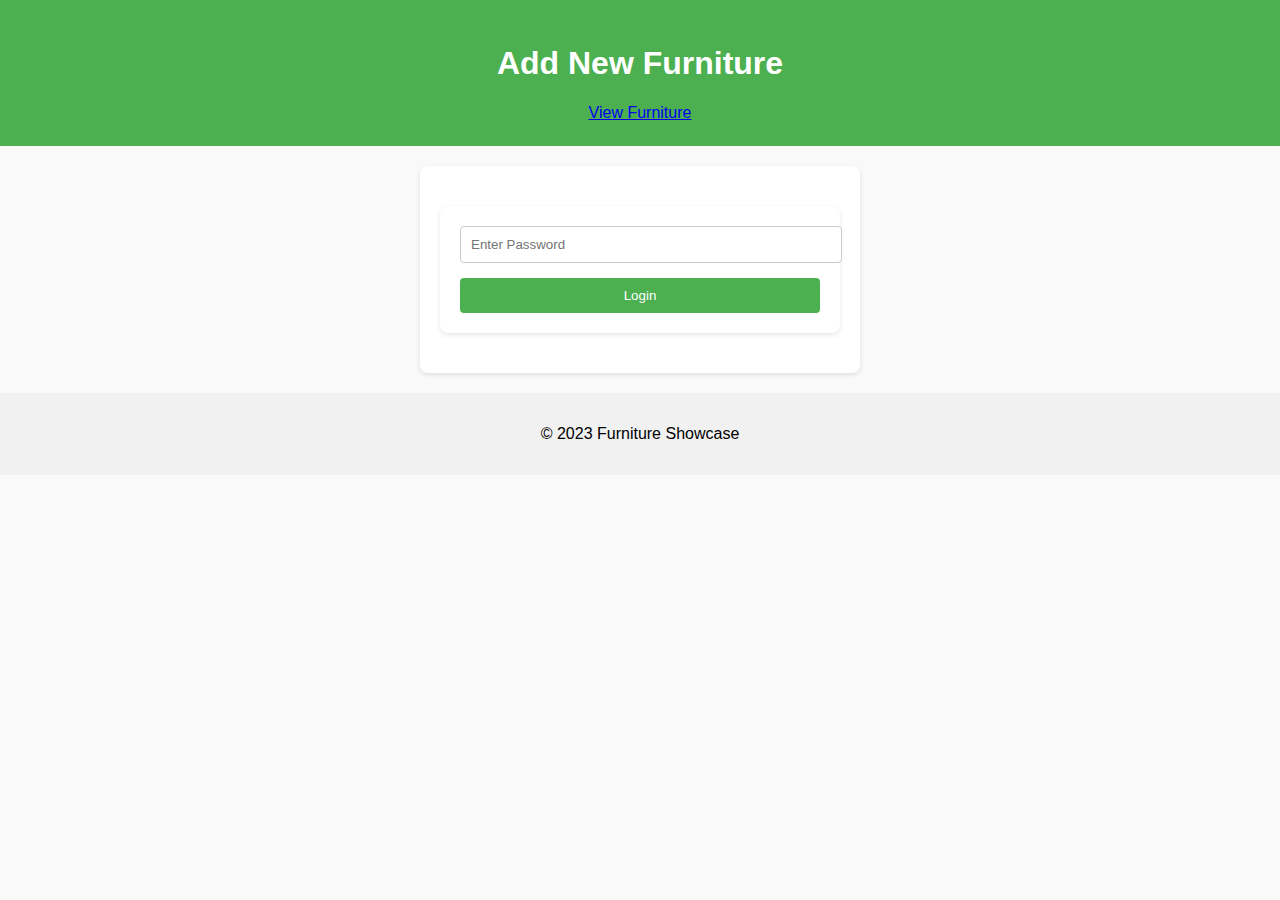
<file: index.html>
<!DOCTYPE html>
<html lang="en">
<head>
    <meta charset="UTF-8">
    <meta name="viewport" content="width=device-width, initial-scale=1.0">
    <title>Add Furniture</title>
    <link rel="stylesheet" href="styles.css">
</head>
<body>
    <header>
        <h1>Add New Furniture</h1>
        <nav>
            <a href="display.html" id="view-furniture-link">View Furniture</a>
        </nav>
    </header>
    <main>
        <div id="login-container">
            <form id="login-form">
                <input type="password" id="password" placeholder="Enter Password" required>
                <button type="submit">Login</button>
            </form>
        </div>
        <div id="add-furniture-container" style="display: none;">
            <form id="furniture-form">
                <input type="text" id="name" placeholder="Furniture Name" required>
                <textarea id="description" placeholder="Description" required></textarea>
                <input type="file" id="image" accept="image/*" multiple required>
                <button type="submit">Add Furniture</button>
            </form>
            <div id="furniture-grid"></div>
        </div>
    </main>
    <footer>
        <p>&copy; 2023 Furniture Showcase</p>
    </footer>

    <script src="script.js"></script>
</body>
</html>
</file>
<file: styles.css>
body {
    font-family: Arial, sans-serif;
    margin: 0;
    padding: 0;
    background-color: #f9f9f9;
}

header {
    background-color: #4CAF50;
    color: white;
    text-align: center;
    padding: 1.5em 0;
}

h2 {
    text-align: center;
    margin-top: 20px;
}

.grid-container {
    display: grid;
    grid-template-columns: repeat(auto-fill, minmax(250px, 1fr));
    gap: 20px;
    padding: 20px;
}

.grid-item {
    border: 1px solid #ccc;
    border-radius: 8px;
    padding: 10px;
    text-align: center;
    background-color: white;
    box-shadow: 0 2px 5px rgba(0, 0, 0, 0.1);
    transition: transform 0.2s;
}

.grid-item:hover {
    transform: scale(1.05);
}

.grid-item img {
    max-width: 100%;
    height: auto;
    border-radius: 5px;
}

form {
    max-width: 600px;
    margin: 20px auto;
    padding: 20px;
    background-color: white;
    border-radius: 8px;
    box-shadow: 0 2px 5px rgba(0, 0, 0, 0.1);
}

form label {
    display: block;
    margin: 10px 0 5px;
}

form input[type="text"],
form input[type="number"],
form textarea,
form input[type="file"] {
    width: 100%;
    padding: 10px;
    margin-bottom: 15px;
    border: 1px solid #ccc;
    border-radius: 4px;
}

form button {
    background-color: #4CAF50;
    color: white;
    padding: 10px;
    border: none;
    border-radius: 4px;
    cursor: pointer;
    width: 100%;
}

form button:hover {
    background-color: #45a049;
}

footer {
    text-align: center;
    padding: 1em 0;
    background-color: #f1f1f1;
}

.contact-button {
    background-color: #25D366; /* WhatsApp green */
    color: white;
    padding: 10px;
    border: none;
    border-radius: 4px;
    cursor: pointer;
    text-align: center;
    text-decoration: none;
    display: inline-block;
    margin-top: 10px;
}

.contact-button:hover {
    background-color: #128C7E; /* Darker green on hover */
}

#login-container {
    max-width: 400px;
    margin: 20px auto;
    padding: 20px;
    background-color: white;
    border-radius: 8px;
    box-shadow: 0 2px 5px rgba(0, 0, 0, 0.1);
}

#login-container label {
    display: block;
    margin: 10px 0 5px;
}

#login-container input[type="password"] {
    width: 100%;
    padding: 10px;
    margin-bottom: 15px;
    border: 1px solid #ccc;
    border-radius: 4px;
}

#login-container button {
    background-color: #4CAF50;
    color: white;
    padding: 10px;
    border: none;
    border-radius: 4px;
    cursor: pointer;
    width: 100%;
}

#login-container button:hover {
    background-color: #45a049;
}

/* Responsive Styles */
@media (max-width: 768px) {
    .grid-container {
        grid-template-columns: repeat(auto-fill, minmax(200px, 1fr));
        padding: 10px;
    }

    form, #login-container {
        padding: 15px;
    }

    form button, #login-container button {
        padding: 8px;
    }

    .contact-button {
        padding: 8px;
    }
}

@media (max-width: 480px) {
    header {
        padding: 1em 0;
    }

    h2 {
        font-size: 1.5em;
    }

    .grid-item {
        padding: 8px;
    }

    form, #login-container {
        padding: 10px;
    }

    form button, #login-container button {
        padding: 6px;
    }

    .contact-button {
        padding : 6px;
    }
}
.remove-button {
    background-color: green;
    color: white;
    border: none;
    padding: 10px;
    border-radius: 5px;
    cursor: pointer;
}
</file>
